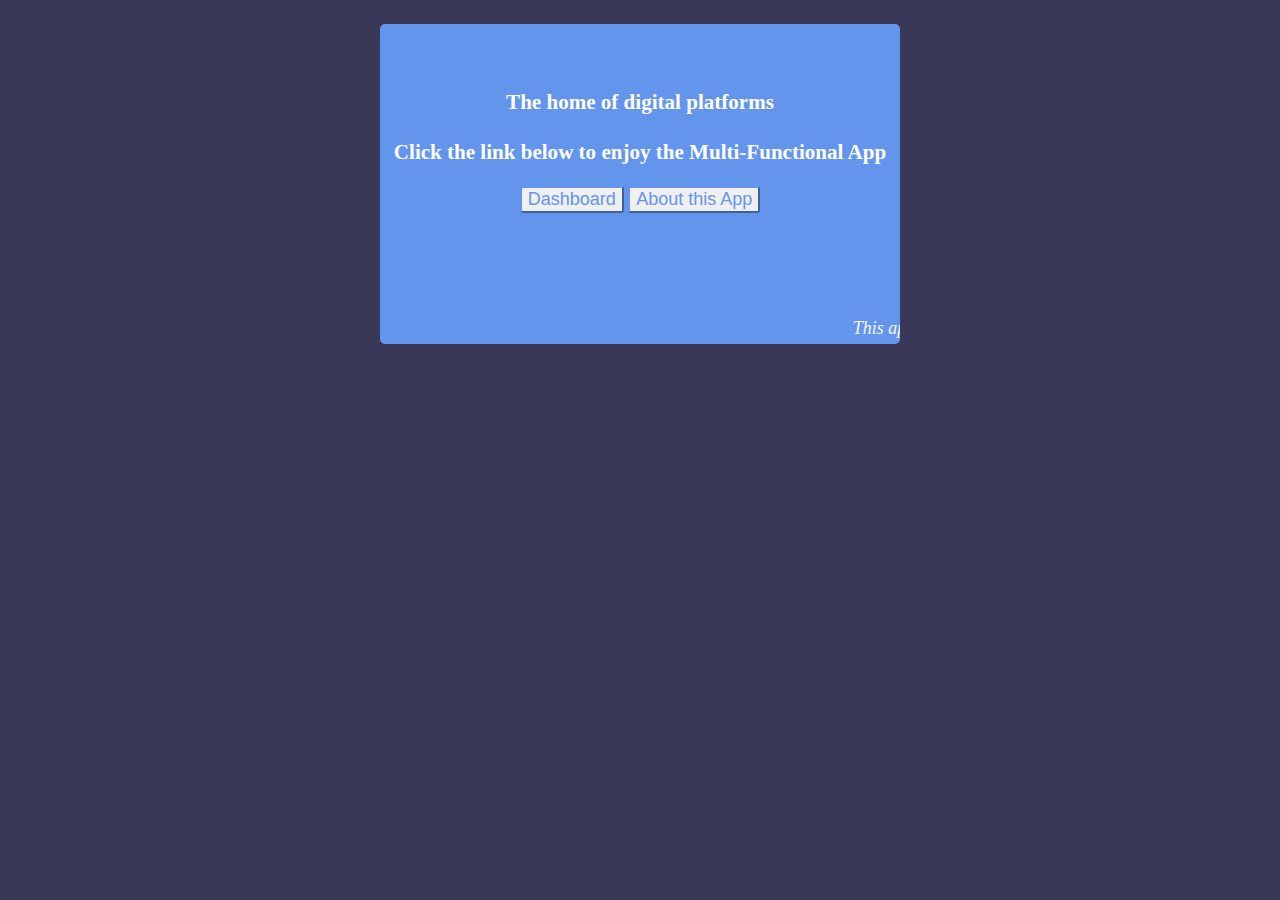
<file: index.html>
<!DOCTYPE html>

<html>
<head>
  <meta http-equiv="CONTENT-TYPE" content="text/html; charset=UTF-8">
  <title>Welcome!</title>
  <style>
  body{
   
    font-size: large;
    /* background-color: skyblue; */
    color: white;
    size: relative;
    background-color: rgb(57, 57, 87);
  }
  #btn{
    background-color: lightred;
    width: fit-content;
    font-size: large;
    color: cornflowerblue;
    border-radius: 3px;
    border-color: cornflowerblue;
    margin: 0 auto;
    
  }
  
  h1{color:cornflowerblue;
    text-align: center;
    
    
  }
  h3{
    text-align: center;}
    .container{
      margin: 0 auto;
      width: fit-content;
      background-color: cornflowerblue;
      color: white;
      text-align: center;
      
    }
    .container{
      border-radius: 5px;
    }
    
  
  </style>
</head>
<body>
  <div class="container">
  <h1>
    Welcome to
    EnnieCalc developers
  </h1>
  <h3>
    <b style="color: white;">The home of digital platforms</b><br><br>
  Click the link below to enjoy 
  the Multi-Functional App </h3>
 <a href="Scientific.html"><button onclick="()" id="btn">Dashboard</button></a>
 <a href="Aboutt.html"><button onclick="()" id="btn">About this App</button></a>
      
  <br><br><br><br><br><br>
  <div id="footer">
    <i><marquee>This app was developed by Ennie Mndolo</marquee> </i>
  </div>
</div>
</body>
</html>
</file>
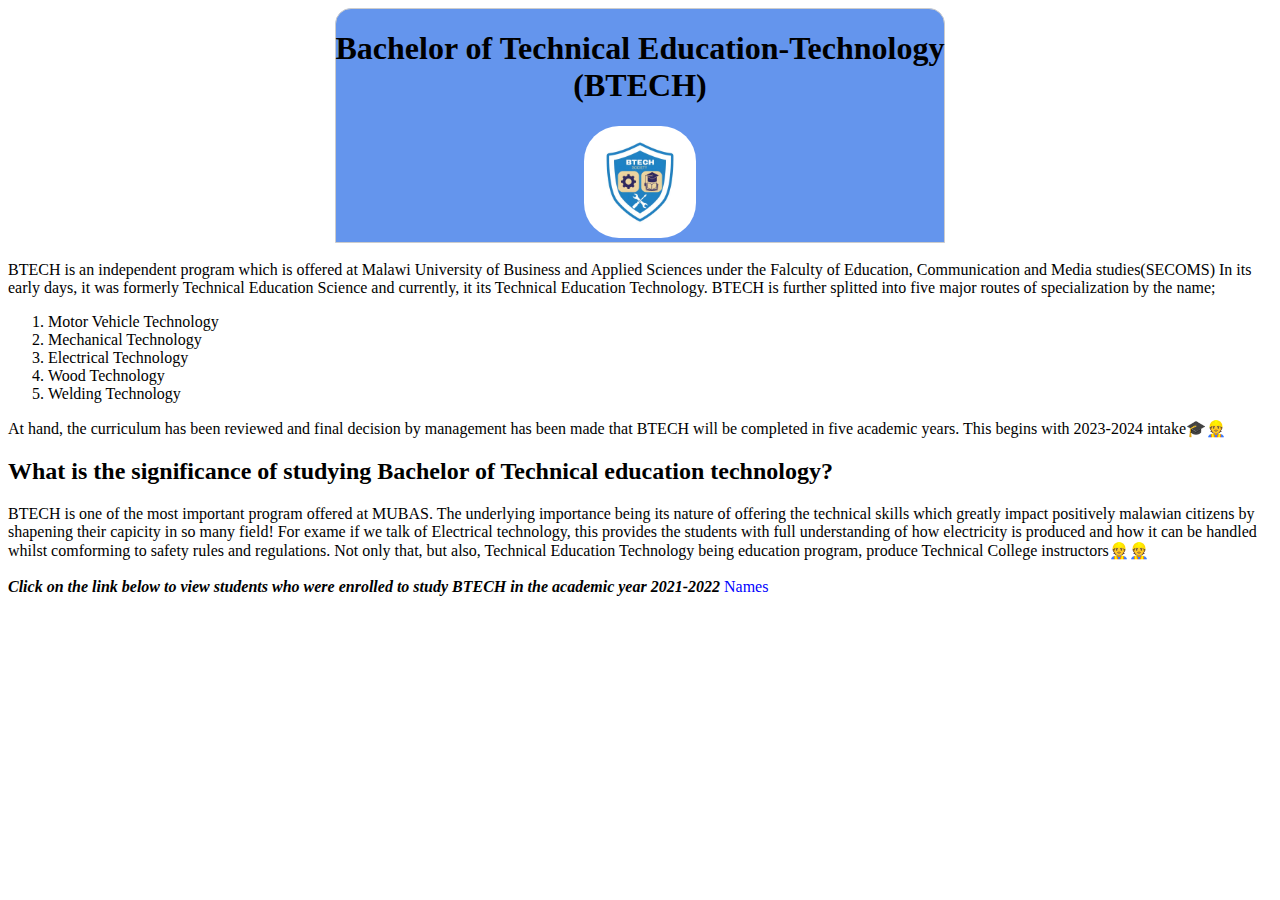
<file: btech.html>
<!DOCTYPE html>

<html>
<head>
  <meta http-equiv="CONTENT-TYPE" content="text/html; charset=UTF-8">
  <title>Btech</title>
  <style>

  .container{ width: fit-content;
      margin: 0 auto;
      border: 1px solid #ccc;
      background-color: cornflowerblue;
      border-radius: 1em 1em 0 0;
        height: fit-content;
        text-align: center;
       
  }
  a {
    text-decoration: none;
  color: blue;}
  a hover{
    text-decoration: ;
    color: white;}
  </style>
</head>
<body>
  <div class="container">
  <h1>
  Bachelor of Technical Education-Technology<br> (BTECH)
  </h1>
    <a href="Scientific.html">   <img src="btec.jpg" style="height: 7em; width: 7em; border-radius: 35px;"></a>
</div>
  <br>
  BTECH is an independent program which is offered at Malawi University of Business and Applied Sciences under the Falculty of Education, Communication and Media studies(SECOMS)
  In its early days, it was formerly Technical Education Science and currently, it its Technical Education Technology.
  BTECH is further splitted into five major routes of specialization by the name;
  <ol>
    <li>Motor Vehicle Technology</li>
    <li>Mechanical Technology</li>
    <li>Electrical Technology</li>
    <li>Wood Technology</li>
    <li>Welding Technology</li>
  </ol>
  At hand, the curriculum has been reviewed and final decision by management has been made that BTECH will be completed in five academic years. This begins with 2023-2024 intake🎓👷
  <h2>
    What is the significance of studying Bachelor of Technical education technology?
  </h2>
  BTECH is one of the most important program offered at MUBAS. 
  The underlying importance being its nature of offering the technical skills which greatly impact positively malawian citizens by shapening their capicity in so many field!
  For exame if we talk of Electrical technology, this provides the students with full understanding of how electricity is produced and how it can be handled whilst comforming to safety rules and regulations.
  Not only that, but also, Technical Education Technology being education program, produce Technical College instructors👷👷
  <br>
  <br>
  <p1>
    <b><em>
    Click on the link below to view students who were enrolled to study BTECH in the academic year 2021-2022</em></b>
  </p1> <a href="Names.html">Names</a>
</body>
</html>
</file>
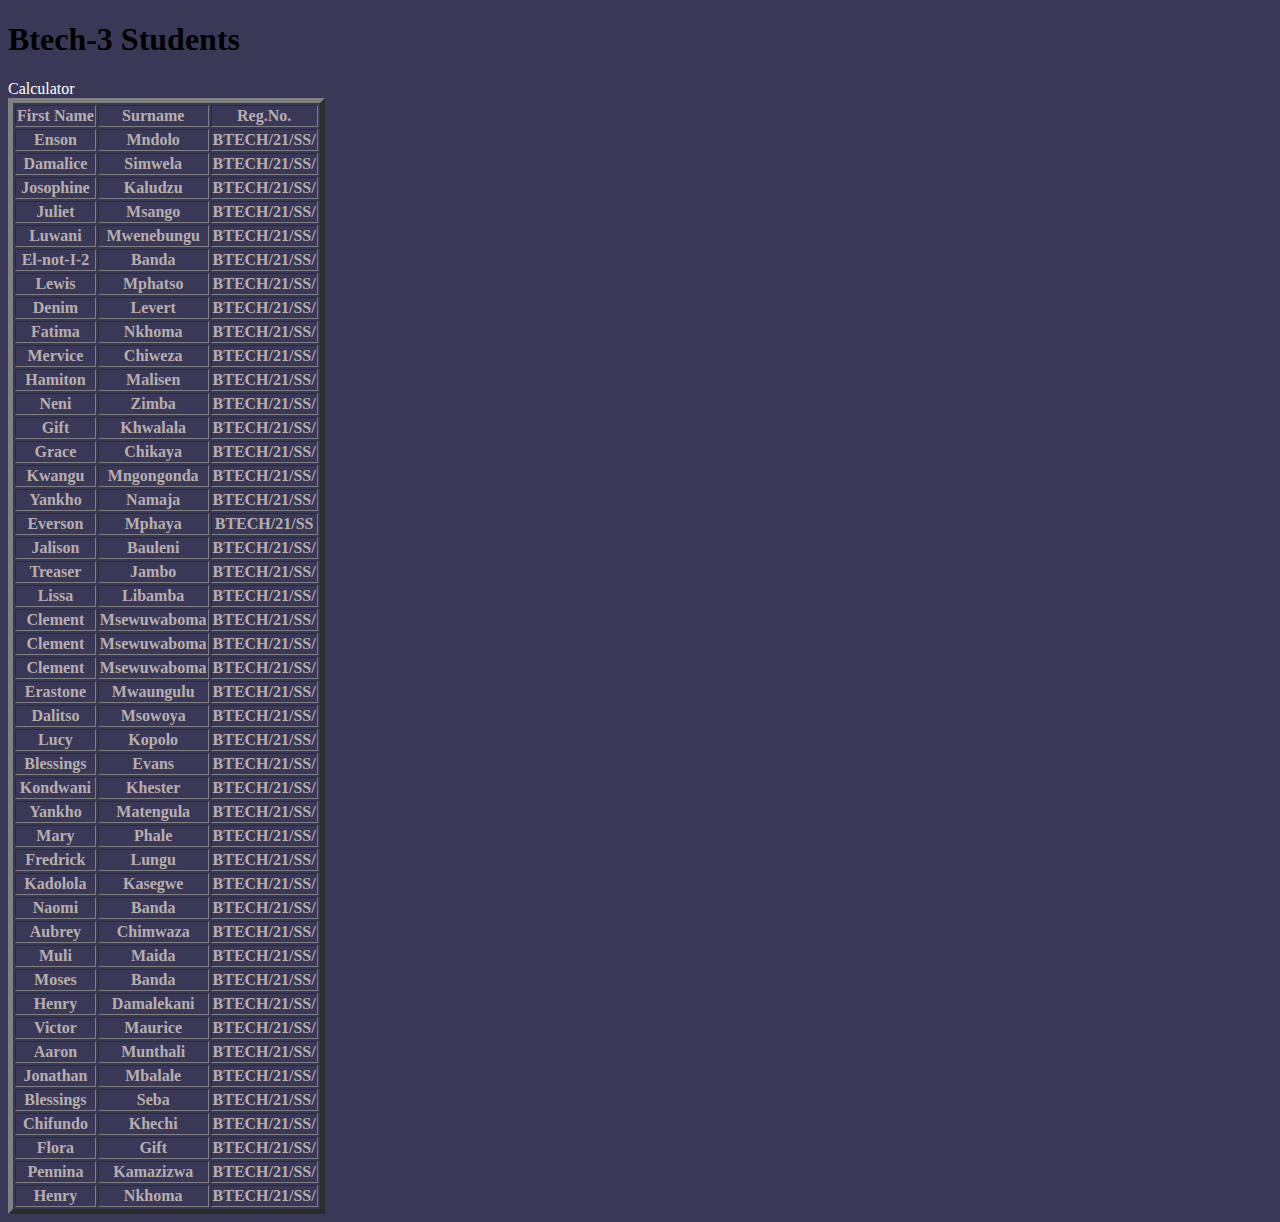
<file: Names.html>
<!DOCTYPE html>

<html>
<head>
  <meta http-equiv="CONTENT-TYPE" content="text/html; charset=UTF-8">
  <title>Btech students</title>
  <style>
  a {
    text-decoration: none;
  color: white;}
  a hover{
    text-decoration: ;
    color: white;}
    .container{
      margin: 0 auto;
          }
          body{
            background-color: rgb(57, 57, 87);
          }
          table{
            color: rgb(185, 174, 174);
          }
  </style>
</head>
<body>
  <h1>
    Btech-3 Students
  </h1>
  <a href="Scientific.html">Calculator</a>
  <div class="container"></div>
  <table border="5">
    <tr>
      <th>
     First Name   
      </th>
      
    <th>
      Surname
    </th>
    <th>
      Reg.No.
    </th>
    </tr>
      <tr>
      <th>
     Enson   
      </th>
      
    <th>
      Mndolo
    </th>
    <th>
      BTECH/21/SS/
    </th>
    </tr>
      <tr>
      <th>
     Damalice   
      </th>
      
    <th>
      Simwela
    </th>
    <th>
      BTECH/21/SS/
    </th>
    </tr>
      <tr>
      <th>
     Josophine  
      </th>
      
    <th>
      Kaludzu
    </th>
    <th>
      BTECH/21/SS/
    </th>
    </tr>
    <tr>
      <th>
     Juliet  
      </th>
      
    <th>
      Msango
    </th>
    <th>
      BTECH/21/SS/
    </th>
    </tr>
    <tr>
      <th>
     Luwani  
      </th>
      
    <th>
      Mwenebungu
    </th>
    <th>
      BTECH/21/SS/
    </th>
    </tr>
    <tr>
      <th>
     El-not-I-2    
      </th>
      
    <th>
      Banda
    </th>
    <th>
      BTECH/21/SS/
    </th>
    </tr>
    <tr>
      <th>
     Lewis   
      </th>
      
    <th>
      Mphatso
    </th>
    <th>
      BTECH/21/SS/
    </th>
    </tr>
    <tr>
      <th>
     Denim   
      </th>
      
    <th>
      Levert
    </th>
    <th>
      BTECH/21/SS/
    </th>
    </tr>
    <tr>
      <th>
     Fatima   
      </th>
      
    <th>
      Nkhoma
    </th>
    <th>
      
   BTECH/21/SS/   
    </th>
    </tr>
    <tr>
      <th>
     Mervice
      </th>
      
    <th>
      Chiweza
    </th>
    <th>
     BTECH/21/SS/ 
    </th>
    </tr>
    <tr>
      <th>
     Hamiton 
      </th>
      
    <th>
      Malisen
    </th>
    <th>
      BTECH/21/SS/
    </th>
    </tr>
    <tr>
      <th>
     Neni   
      </th>
      
    <th>
      Zimba
    </th>
    <th>
      BTECH/21/SS/
    </th>
    </tr>
    <tr>
      <th>
     Gift
      </th>
      
    <th>
      Khwalala
    </th>
    <th>
      BTECH/21/SS/
    </th>
    </tr>
    <tr>
      <th>
       Grace 
      </th>
      
    <th>
      Chikaya
    </th>
    <th>
      BTECH/21/SS/
    </th>
    </tr>
    <tr>
      <th>
       Kwangu
      </th>
      
    <th>
      Mngongonda
    </th>
    <th>
      BTECH/21/SS/
    </th>
    </tr>
    <tr>
      <th>
        Yankho
      </th>
      
    <th>
      Namaja
    </th>
    <th>
      BTECH/21/SS/
    </th>
    </tr>
    <tr>
      <th>
      Everson
      </th>
      
    <th>
      Mphaya
    </th>
    <th>
      BTECH/21/SS
    </th>
    </tr>
    <tr>
      <th>
       Jalison
      </th>
      
    <th>
      Bauleni
    </th>
    <th>
      BTECH/21/SS/
    </th>
    </tr>
    <tr>
      <th>
     Treaser   
      </th>
      
    <th>
      Jambo
    </th>
    <th>
      BTECH/21/SS/
    </th>
    </tr>
    <tr>
      <th>
     Lissa   
      </th>
      
    <th>
      Libamba
    </th>
    <th>
      BTECH/21/SS/
    </th>
    </tr>
    <tr>
      <th>
     Clement  
      </th>
      
    <th>
      Msewuwaboma
    </th>
    <th>
      BTECH/21/SS/
    </th>
    </tr>
    <tr>
      <th>
     Clement  
      </th>
      
    <th>
      Msewuwaboma
    </th>
    <th>
      BTECH/21/SS/
    </th>
    </tr>
    <tr>
      <th>
     Clement  
      </th>
      
    <th>
      Msewuwaboma
    </th>
    <th>
      BTECH/21/SS/
    </th>
    </tr>
    <tr>
      <th>
     Erastone  
      </th>
      
    <th>
      Mwaungulu
    </th>
    <th>
      BTECH/21/SS/
    </th>
    </tr>
    <tr>
      <th>
     Dalitso
      </th>
      
    <th>
      Msowoya
    </th>
    <th>
      BTECH/21/SS/
    </th>
    </tr>
    <tr>
      <th>
     Lucy 
      </th>
      
    <th>
      Kopolo
    </th>
    <th>
      BTECH/21/SS/
    </th>
    </tr>
    <tr>
      <th>
     Blessings 
      </th>
      
    <th>
      Evans
    </th>
    <th>
      BTECH/21/SS/
    </th>
    </tr>
    <tr>
      <th>
     Kondwani 
      </th>
      
    <th>
      Khester
    </th>
    <th>
      BTECH/21/SS/
    </th>
    </tr>
    <tr>
      <th>
     Yankho 
      </th>
      
    <th>
      Matengula
    </th>
    <th>
      BTECH/21/SS/
    </th>
    </tr>
    <tr>
      <th>
     Mary 
      </th>
      
    <th>
      Phale
    </th>
    <th>
      BTECH/21/SS/
    </th>
    </tr>
    <tr>
      <th>
     Fredrick
      </th>
      
    <th>
      Lungu
    </th>
    <th>
      BTECH/21/SS/
    </th>
    </tr>
    <tr>
      <th>
     Kadolola 
      </th>
      
    <th>
      Kasegwe
    </th>
    <th>
      BTECH/21/SS/
    </th>
    </tr>
    <tr>
      <th>
     Naomi 
      </th>
      
    <th>
     Banda
    </th>
    <th>
      BTECH/21/SS/
    </th>
    </tr>
    <tr>
      <th>
     Aubrey  
      </th>
      
    <th>
      Chimwaza
    </th>
    <th>
      BTECH/21/SS/
    </th>
    </tr>
    <tr>
      <th>
     Muli
      </th>
      
    <th>
      Maida
    </th>
    <th>
      BTECH/21/SS/
    </th>
    </tr>
    <tr>
      <th>
     Moses 
      </th>
      
    <th>
      Banda
    </th>
    <th>
      BTECH/21/SS/
    </th>
    </tr>
    <tr>
      <th>
     Henry  
      </th>
      
    <th>
     Damalekani
    </th>
    <th>
      BTECH/21/SS/
    </th>
    </tr>
    <tr>
      <th>
     Victor
      </th>
      
    <th>
      Maurice
    </th>
    <th>
      BTECH/21/SS/
    </th>
    </tr>
    <tr>
      <th>
     Aaron  
      </th>
      
    <th>
      Munthali
    </th>
    <th>
      BTECH/21/SS/
    </th>
    </tr>
    <tr>
      <th>
     Jonathan 
      </th>
      
    <th>
      Mbalale
    </th>
    <th>
      BTECH/21/SS/
    </th>
    </tr>
    <tr>
      <th>
      Blessings
      </th>
      
    <th>
      Seba
    </th>
    <th>
      BTECH/21/SS/
    </th>
    </tr>
    <tr>
      <th>
    Chifundo
      </th>
      
    <th>
      Khechi
    </th>
    <th>
      BTECH/21/SS/
    </th>
    </tr>
    <tr>
      <th>
     Flora
      </th>
      
    <th>
      Gift
    </th>
    <th>
      BTECH/21/SS/
    </th>
    </tr>
    <tr>
      <th>
    Pennina 
      </th>
      
    <th>
     Kamazizwa
    </th>
    <th>
      BTECH/21/SS/
    </th>
    </tr>
    <tr>
      <th>
     Henry 
      </th>
      
    <th>
      Nkhoma
    </th>
    <th>
      BTECH/21/SS/
    </th>
    </tr>
  </div>
</body>
</html>
</file>
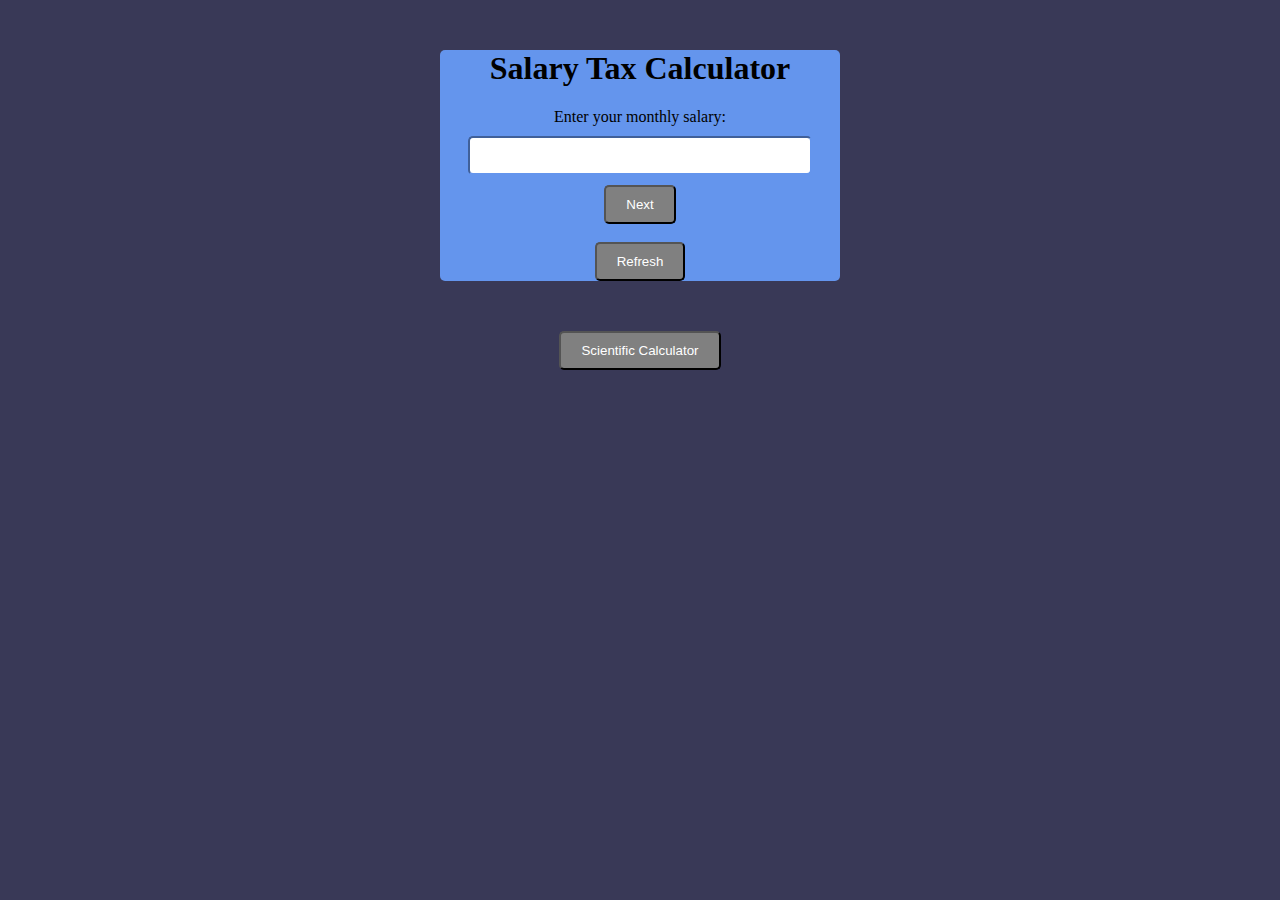
<file: salary.html>
<!DOCTYPE html>
<html lang="en">
<head>
<meta charset="UTF-8">
<meta name="viewport" content="width=device-width, initial-scale=1.0">
<title>Salary Calculator</title>
<link rel="stylesheet" href="salary.css">
<style>
  .container{
    background-color: cornflowerblue;
    border-radius: 5px;}
    body{
      background-color: rgb(57, 57, 87);
    }
  </style>
</head>
<body>
<div class="container">
  <h1>Salary Tax Calculator</h1>
  <label for="salary">Enter your monthly salary:</label>
  <input type="number" id="salary" value="" required>
  <script src="salary.js"></script>
  <button onclick="promptCar()">Next</button>
  <div id="taxes"></div>
  <br>
  <button onclick="refresh()">Refresh</button>
</div>
<h3>
  <a href="Scientific.html"><button id="Scientific.html">Scientific Calculator</button></a>
</h3>
</body>
</html>
</file>
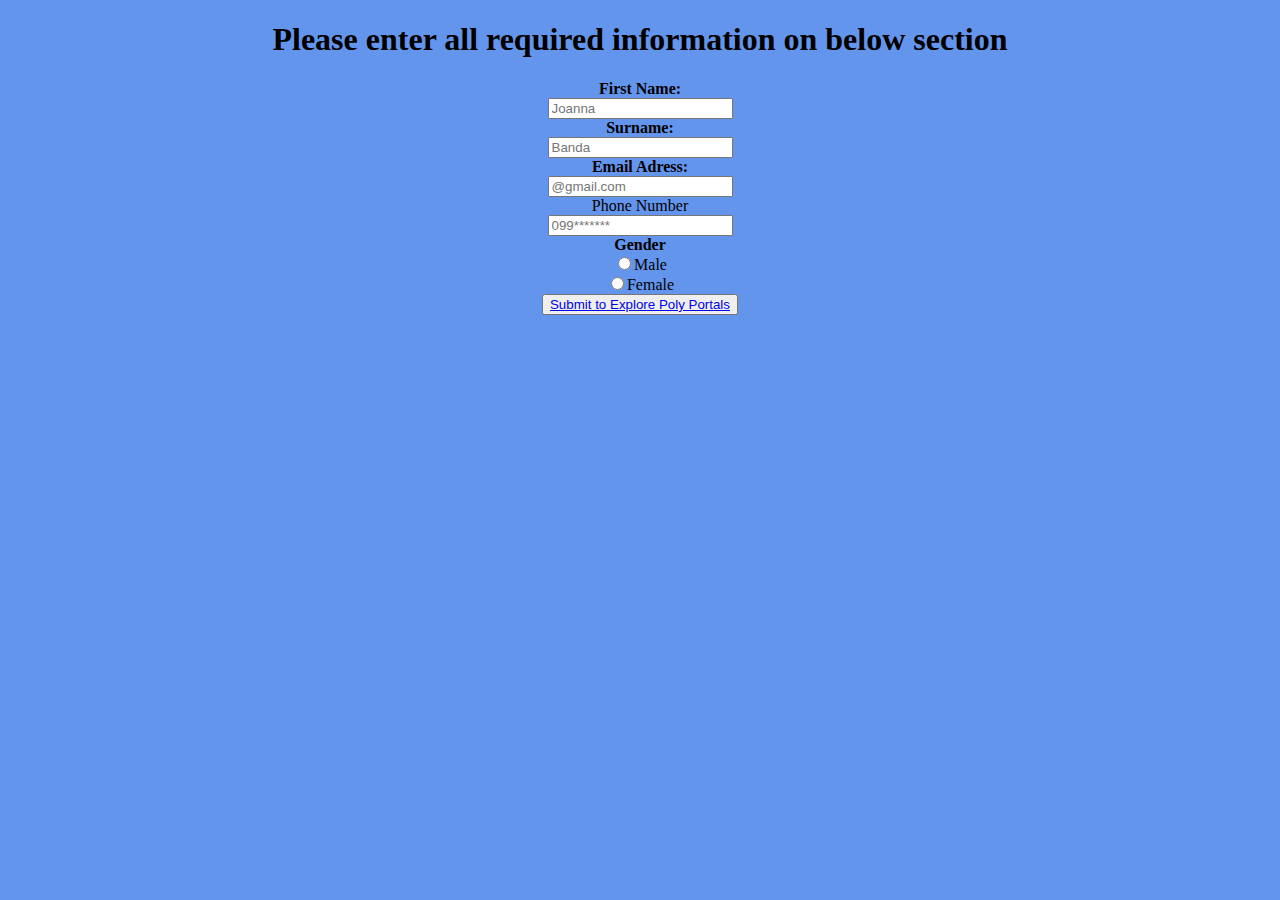
<file: Signup.html>
<!DOCTYPE html>
<html>
    <head>
        <title>SignUp</title>
        <link rel="stylesheet" href="enn.css">
        <style>
            body{background-color: cornflowerblue; text-align: center;}
        </style>
    </head>
    <body>
        <h1>
            Please enter all required information on below section
        </h1>
        <form style="align-content: center;">
            <label for="fname"><b>First Name:</b></label><br>
            <input type="text" id="fname" name="fname" placeholder="Joanna"><br>
            <label for="sname"><b>Surname:</b></label><br>
            <input type="text" id="sname" name="sname" placeholder="Banda"></label><br>
            <lable for="Email"><b>Email Adress:</b></lable><br>
            <input type="text" id="Email" name="Email" placeholder="@gmail.com"><br>
            <label for="Pnumber">Phone Number</label><br>
            <input type="text"id="pnumber" name="pnumber" placeholder="099*******"><br>
            <label for="gender"><b>Gender</b></label><br>
            <input type="radio" name="gender" value="male">Male<br>
            <input type="radio" name="gender" value="female">Female<br>

            <button><a href="PolyPortals.html">Submit to Explore Poly Portals</a></button>
        </form></style>
    </body>
</html>
</file>
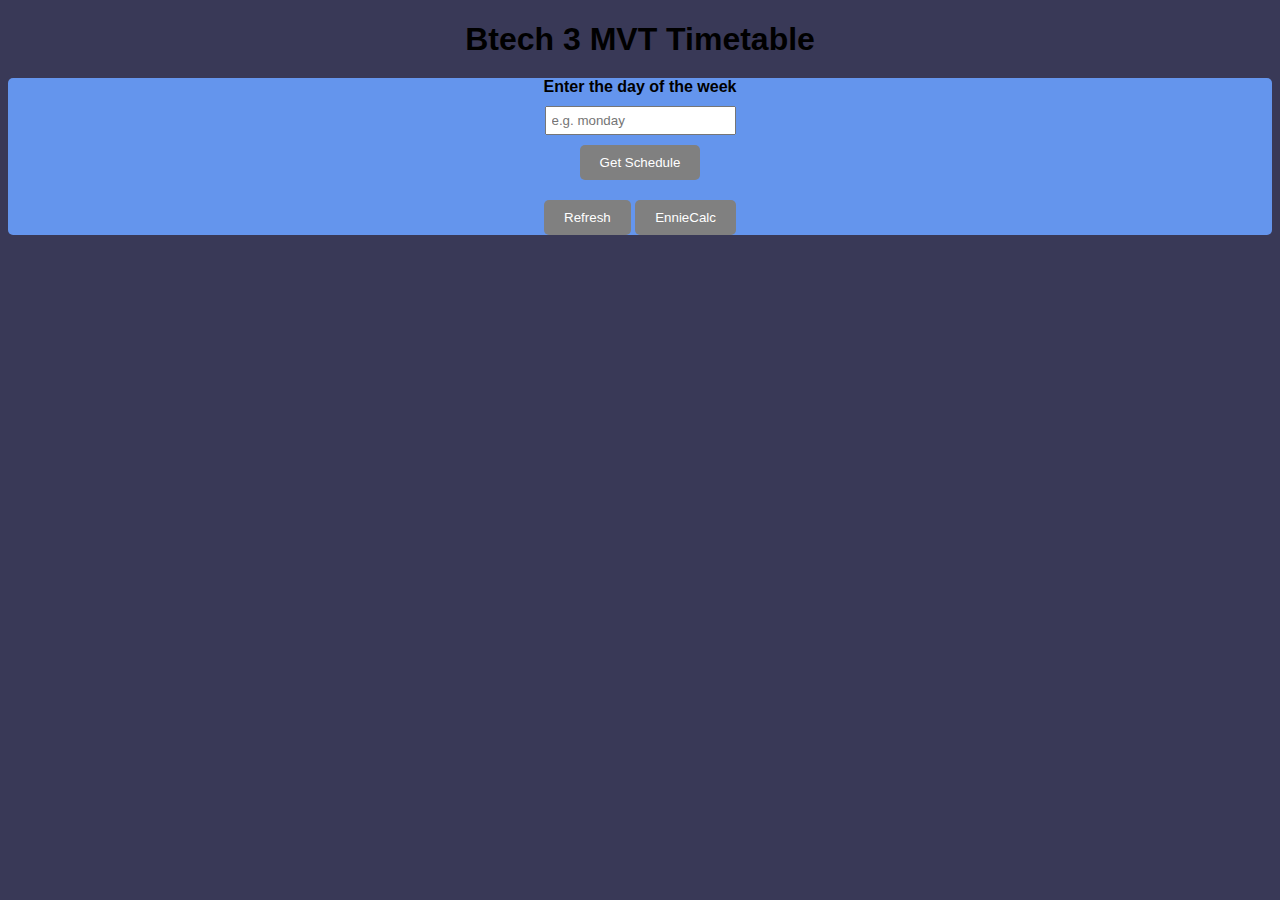
<file: subject.html>
<!DOCTYPE html>
<html lang="en">
<head>
  <meta charset="UTF-8">
  <meta name="viewport" content="width=device-width, initial-scale=1.0">
  <title>Subject Schedule</title>
  <link rel="stylesheet" href="subject.css">
  <style>
     .container{
    background-color: cornflowerblue;
    border-radius: 5px;}
    body{
      background-color: rgb(57, 57, 87);
    }
    #btn{
      border-radius: 5px;
      background-color: grey;

    }
    body{
      background-color: rgb(57, 57, 87);
    }

  </style>
</head>
<body>
  <h1>Btech 3 MVT Timetable</h1>
  <div class="container">
  <label for="day">Enter the day of the week</label><br>
  <input type="text" id="day" name="day" placeholder="e.g. monday">
  <br>
  <button onclick="getSchedule()" id="btn">Get Schedule</button>
  
  <div id="schedule"></div>
  
  
  <button onclick="refresh()" id="btn">Refresh</button>
  <a href="Scientific.html"> <button onclick="()" id="btn">EnnieCalc</button></a>
</div>

  <script src="subject.js"></script>
</body>
</html>
</file>
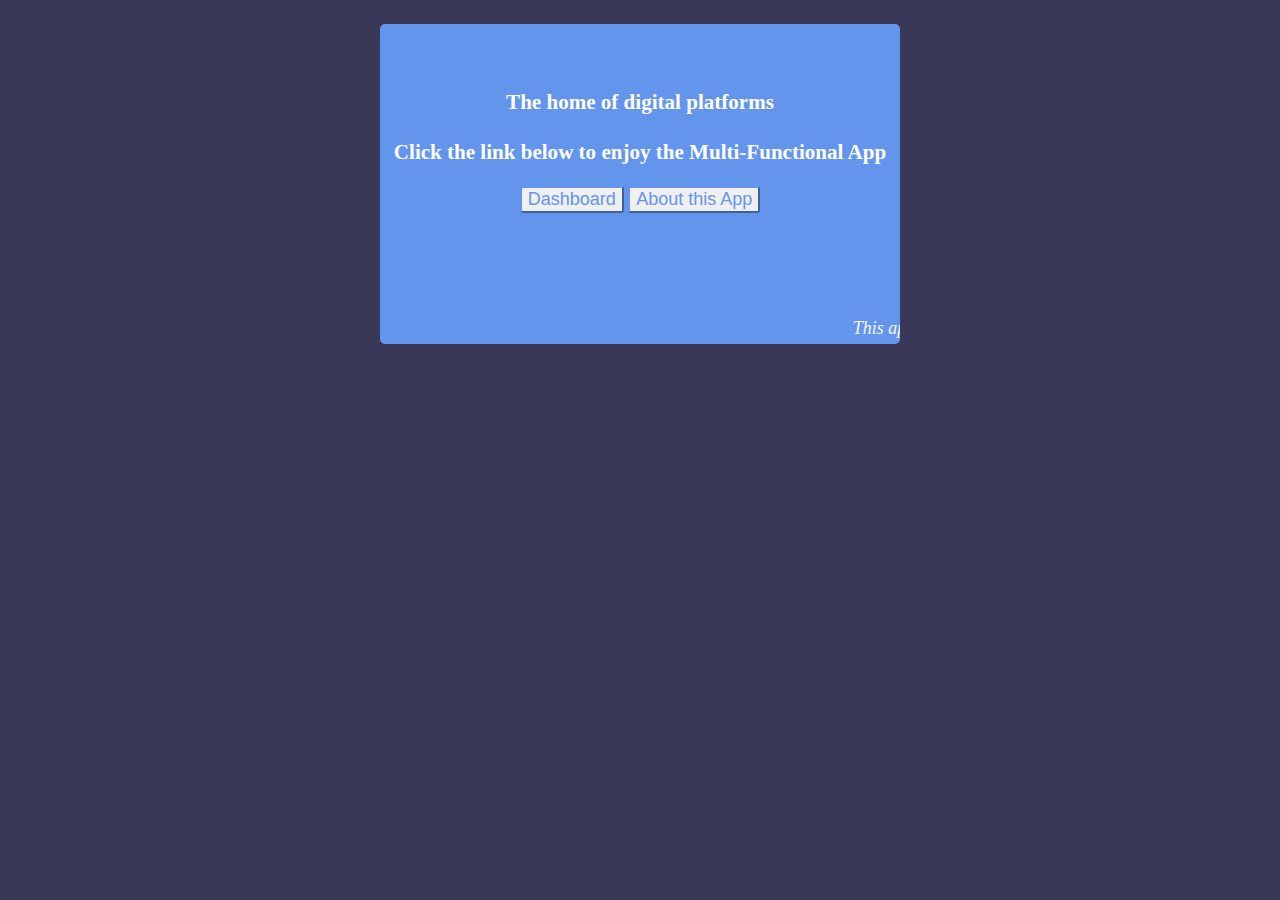
<file: welcome.html>
<!DOCTYPE html>

<html>
<head>
  <meta http-equiv="CONTENT-TYPE" content="text/html; charset=UTF-8">
  <title>Welcome!</title>
  <style>
  body{
   
    font-size: large;
    /* background-color: skyblue; */
    color: white;
    size: relative;
    background-color: rgb(57, 57, 87);
  }
  #btn{
    background-color: lightred;
    width: fit-content;
    font-size: large;
    color: cornflowerblue;
    border-radius: 3px;
    border-color: cornflowerblue;
    margin: 0 auto;
    
  }
  
  h1{color:cornflowerblue;
    text-align: center;
    
    
  }
  h3{
    text-align: center;}
    .container{
      margin: 0 auto;
      width: fit-content;
      background-color: cornflowerblue;
      color: white;
      text-align: center;
      
    }
    .container{
      border-radius: 5px;
    }
    
  
  </style>
</head>
<body>
  <div class="container">
  <h1>
    Welcome to
    EnnieCalc developers
  </h1>
  <h3>
    <b style="color: white;">The home of digital platforms</b><br><br>
  Click the link below to enjoy 
  the Multi-Functional App </h3>
 <a href="Scientific.html"><button onclick="()" id="btn">Dashboard</button></a>
 <a href="Aboutt.html"><button onclick="()" id="btn">About this App</button></a>
      
  <br><br><br><br><br><br>
  <div id="footer">
    <i><marquee>This app was developed by Ennie Mndolo</marquee> </i>
  </div>
</div>
</body>
</html>
</file>
<file: salary.css>
.container {
  max-width: 400px;
  margin: 50px auto;
  text-align: center;
}

input[type="number"] {
  width: 80%;
  padding: 10px;
  margin: 10px 0;
  border-radius: 5px;
  border-color: cornflowerblue;
}

button {
  padding: 10px 20px;
  background-color: grey;
  color: white;
  border: dotted(5px);
  border-radius: 5px;
  cursor: pointer;
  
}

button:hover {
  background-color: #0056b3;
}
.tax-container {
  border: 2px solid red;
  border-radius: 5px;
  padding: 10px;
  margin-top: 20px;
}

.tax-container p {
  margin: 0;
  padding: 5px 0;
  weight: bold;
}
h3{
  text-align: center;
}
</file>
<file: enn.css>
#Enn{float:left;background-color: blue;width: 100%;height: 200px;text-align: center;}
#Mndolo{float:left;background-color: purple;width: 25%;height: 150px;}
#Austin{float:left;background-color: rgb(219, 217, 235);width: 50%;height: 150px;}
#Gladys{float:left;background-color: purple;width: 25%;height: 150px;}
#Maureen{float:left;background-color: rgb(255, 94, 0);width: 100%;height: 200px;}
</file>
<file: subject.css>
body {
  font-family: Arial, sans-serif;
  text-align: center;
}

h1 {
  margin-bottom: 20px;
}

label {
  font-weight: bold;
}

input {
  margin: 10px;
  padding: 5px;
}

button {
  padding: 10px 20px;
  background-color: #4CAF50;
  color: white;
  border: none;
  cursor: pointer;
}

button:hover {
  background-color: #45a049;
}

#schedule {
  margin-top: 20px;
}
</file>
